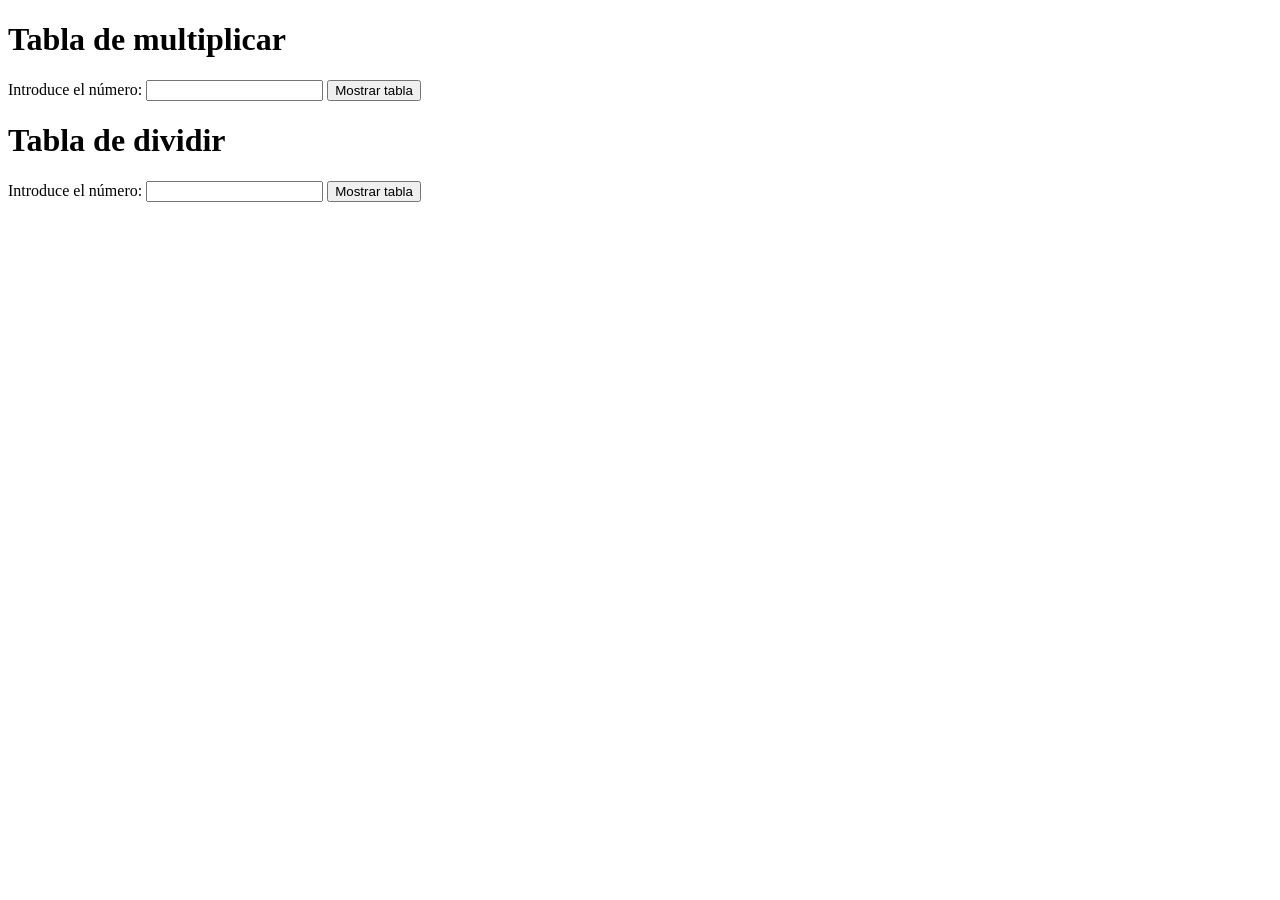
<file: Tarea 2/index.html>
<!DOCTYPE html>
<html lang="es-ES">
    <head>
        <meta charset="UTF-8" />
        <title>Tabla de multiplicar</title>
        <script src="js/tablaMultiplicar.js"></script>
        <script src="js/tablaDividir.js"></script>
    </head>
    <body>
        <h1>Tabla de multiplicar</h1>
        <form onsubmit="mostrarTabla(event)">
            <label for="numero">Introduce el número:</label>
            <input id="numero" type="number" required />
            <input type="submit" value="Mostrar tabla" />
        </form>
        <h1>Tabla de dividir</h1>
        <form onsubmit="tablaDividir(event)">
            <label for="numero">Introduce el número:</label>
            <input id="numeroDiv" type="number" required />
            <input type="submit" value="Mostrar tabla" />
        </form>
        <div id="tabla"></div>
    </body>
</html>
</file>
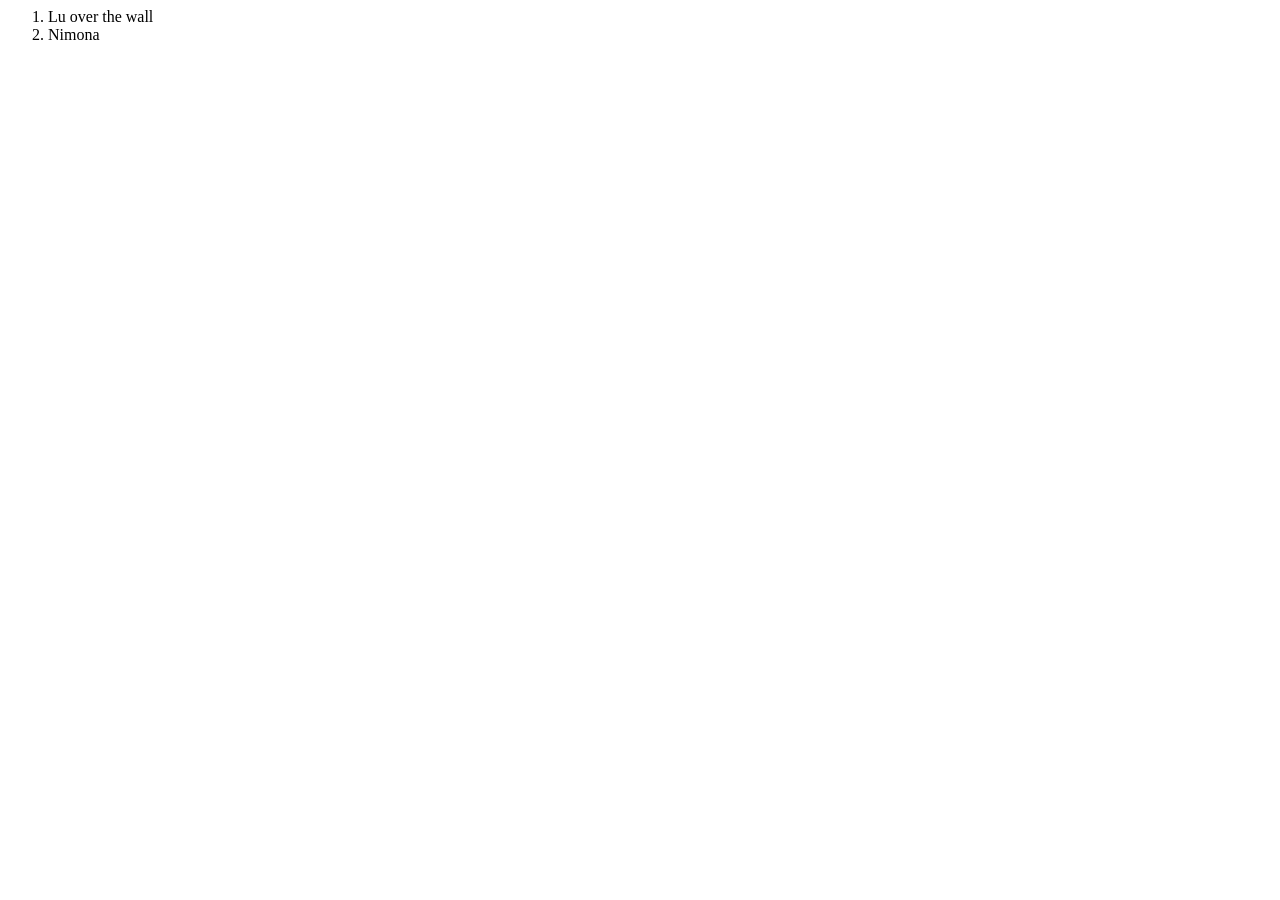
<file: Tarea 1/Haizea.html>
<!DOCTYPE hmtl>
<html lang="es">
    <head>
        <meta charset="UTF-8"/>
        <title>Entorno de desarrollo</title>
    </head>
    <body>
        <ol>
            <li>Lu over the wall</li>
            <li>Nimona</li>
        </ol>
    </body>
    <script src="script.js">
        
    </script>
</html>
</file>
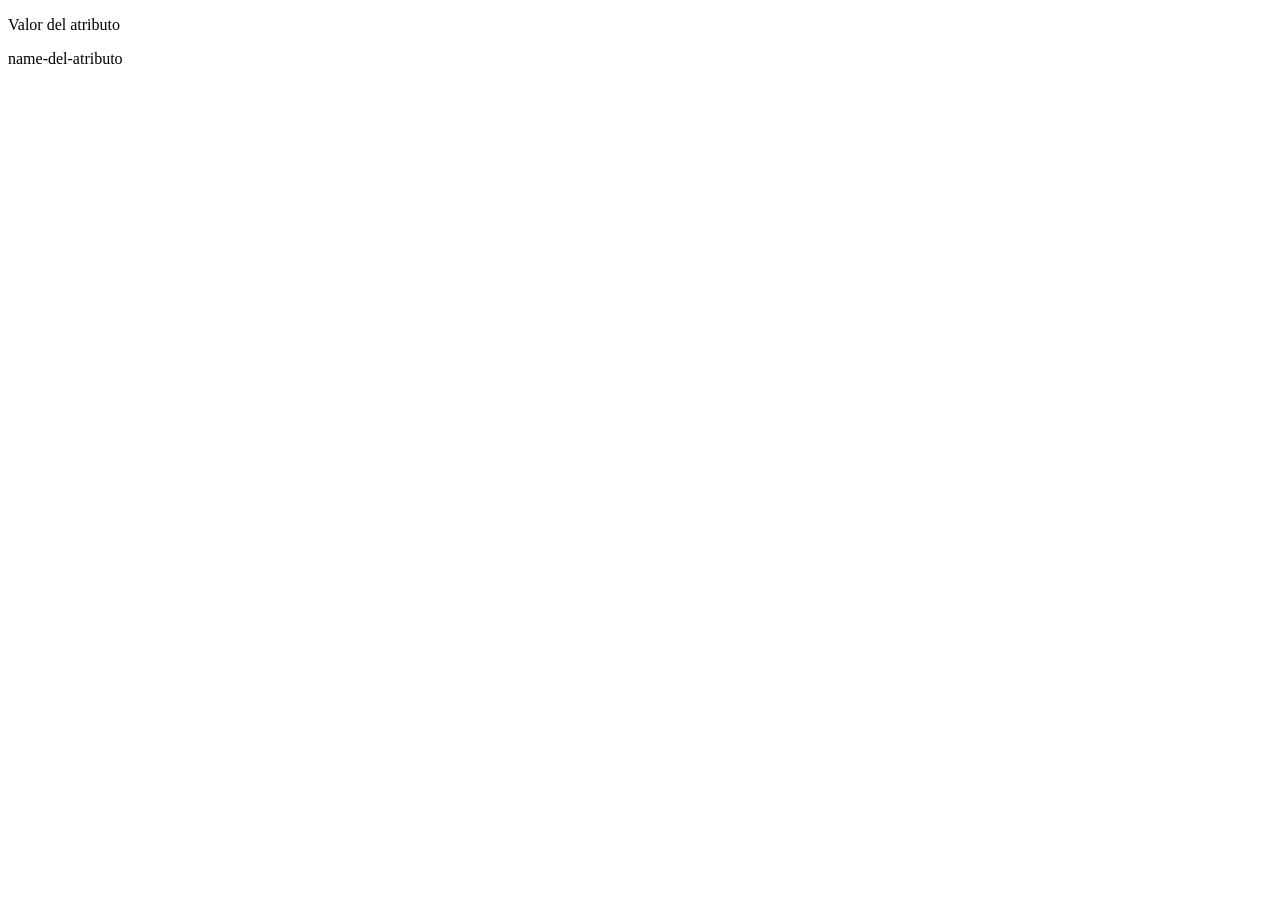
<file: Tarea 3/atributo.html>
<!DOCTYPE html>
<html>
    <head>
        <meta charset="UTF-8"/>
        <title>Atributo</title>
    </head>
    <body>
        <p id="data-widget-name" name="name-del-atributo">Valor del atributo</p>
        <p id="resultado"></p>
        <script src="atributo.js"></script>
    </body>
</html>
</file>
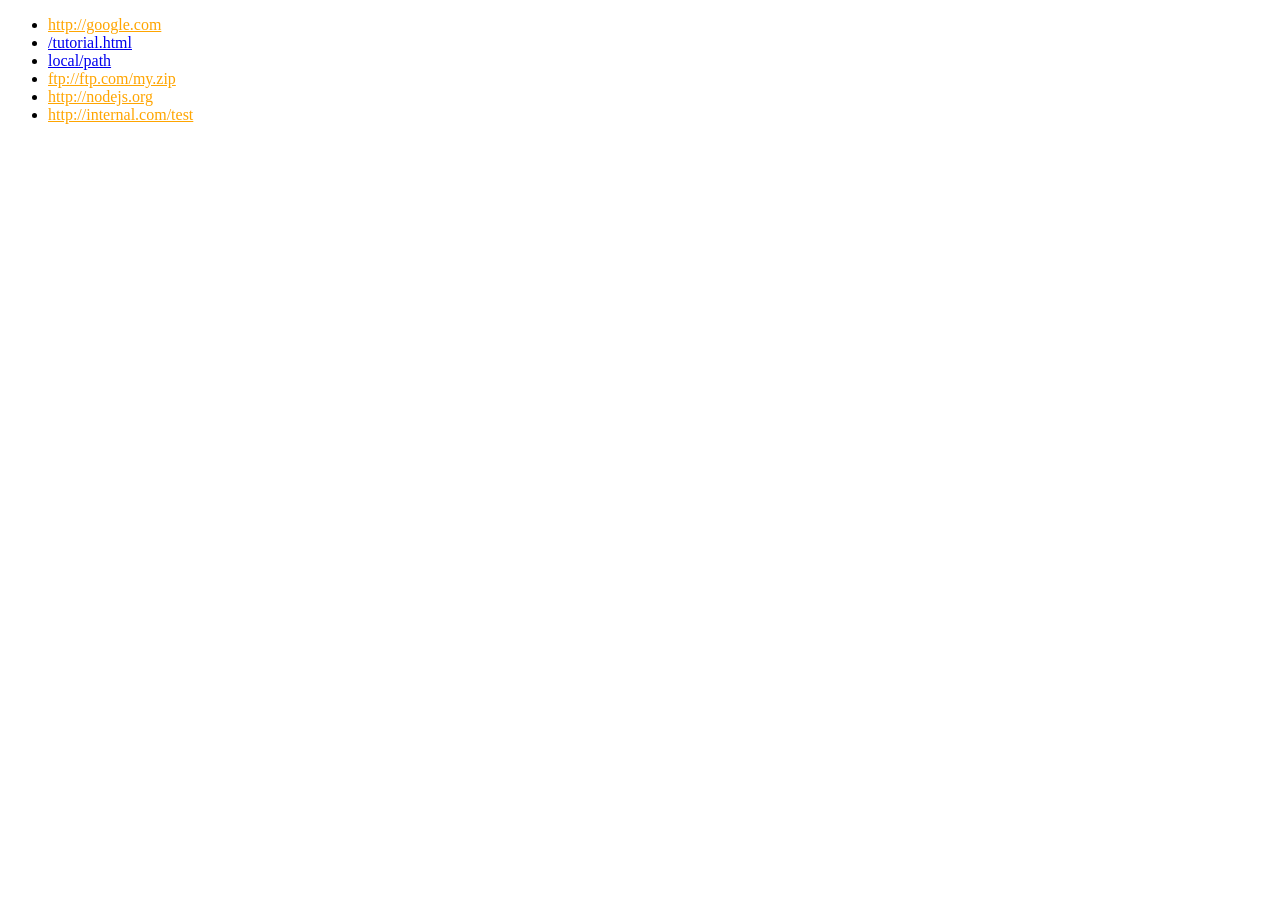
<file: Tarea 3/enlacesExternosNaranjas.html>
<!DOCTYPE html>
<html>
    <head>
        <meta charset="UTF-8"/>
        <title>Enlaces externos naranjas</title>
        <link rel="stylesheet" href="enlacesExternosNaranjas.css"/>
    </head>
    <body>
        <ul>
            <li><a href="http://google.com">http://google.com</a></li>
            <li><a href="/tutorial.html">/tutorial.html</a></li>
            <li><a href="local/path">local/path</a></li>
            <li><a href="ftp://ftp.com/my.zip">ftp://ftp.com/my.zip</a></li>
            <li><a href="http://nodejs.org">http://nodejs.org</a></li>
            <li><a href="http://internal.com/test">http://internal.com/test</a></li>
        </ul>
        <script src="enlacesExternosNaranjas.js"></script>
    </body>
</html>
</file>
<file: Tarea 3/enlacesExternosNaranjas.css>
.externo{
    color: orange;
}
</file>
